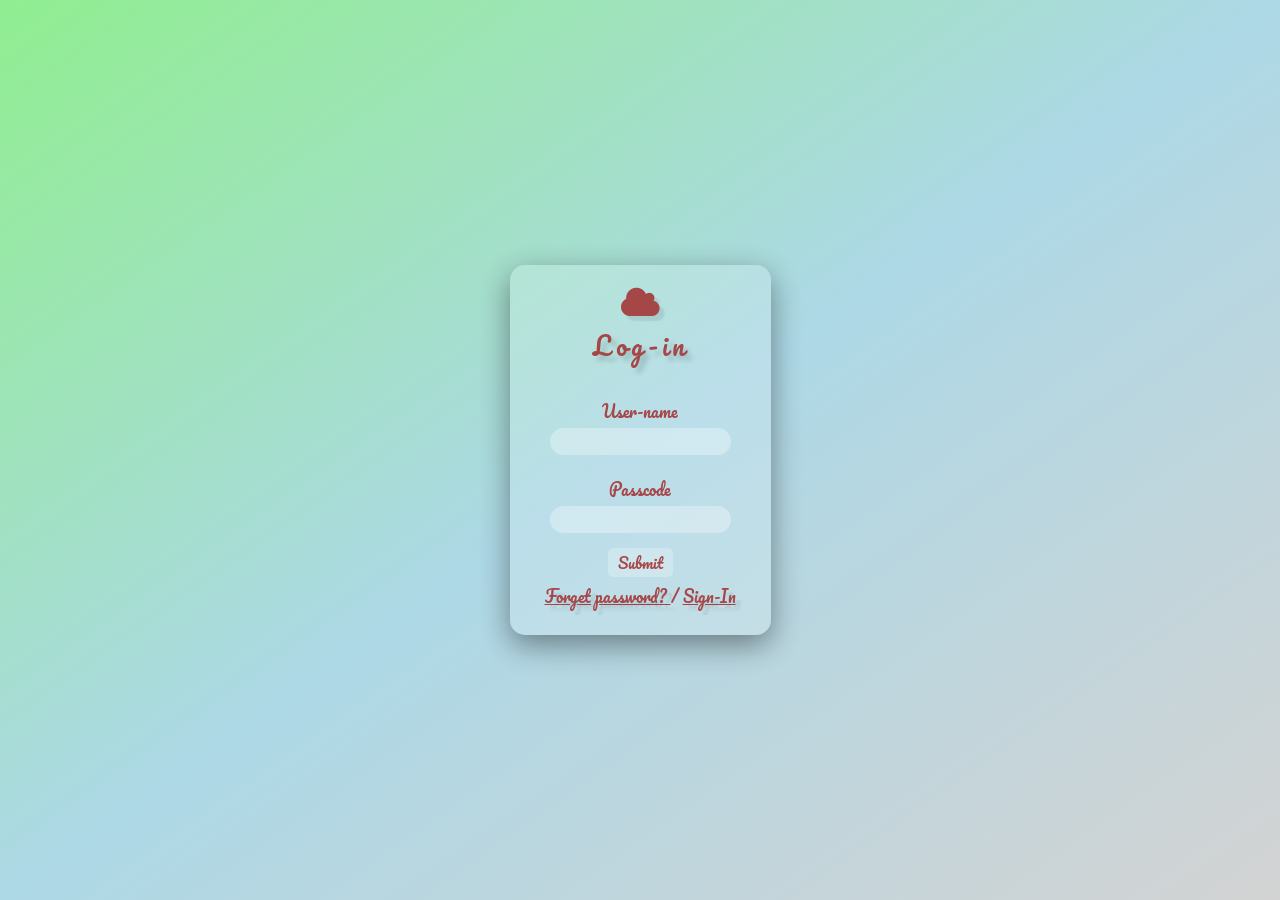
<file: frontend/index.html>
<!DOCTYPE html>
<html lang="en">

<head>
  <meta charset="UTF-8" />
  <meta http-equiv="X-UA-Compatible" content="IE=edge" />
  <meta name="viewport" content="width=device-width, initial-scale=1.0" />
  <title>Log-In page</title>
  <link rel="stylesheet" href="style.css" />
  <link rel="stylesheet" href="https://cdnjs.cloudflare.com/ajax/libs/font-awesome/4.7.0/css/font-awesome.min.css" />
  <link href="https://fonts.googleapis.com/css2?family=Pacifico&display=swap" rel="stylesheet" />
</head>

<body>

  <div class="container">
    <a href="/assignment/Navbar/Index.html"><i class="fa fa-cloud" style="font-size: 36px"></i></a>
    <div class="heading">Log-in </div>

    <div class="form-body">
      <div class="row">
        <div class="input-group">
          <label for="email">User-name </label>
          <div>
            <input type="email" name="" id="email" />
          </div>
          <span id="emailError"></span>
        </div>
      </div>

      <div class="row">
        <div class="input-group">
          <label for="password">Passcode </label>
          <div>
            <input type="password" name="" id="password" />
          </div>
          <span id="passwordError"></span>
        </div>
      </div>

      <button id="btn" class="btn">Submit</button>
      <div>
        <div>
          <span id="errorLogin"></span>
        </div>
        
        <a href="#">Forget password? </a> /
        <a href="/frontend/signin.html" class="a">Sign-In</a>
      </div>
    </div>
  </div>
  <script src="/frontend/index2.js"></script>
</body>

</html>
</file>
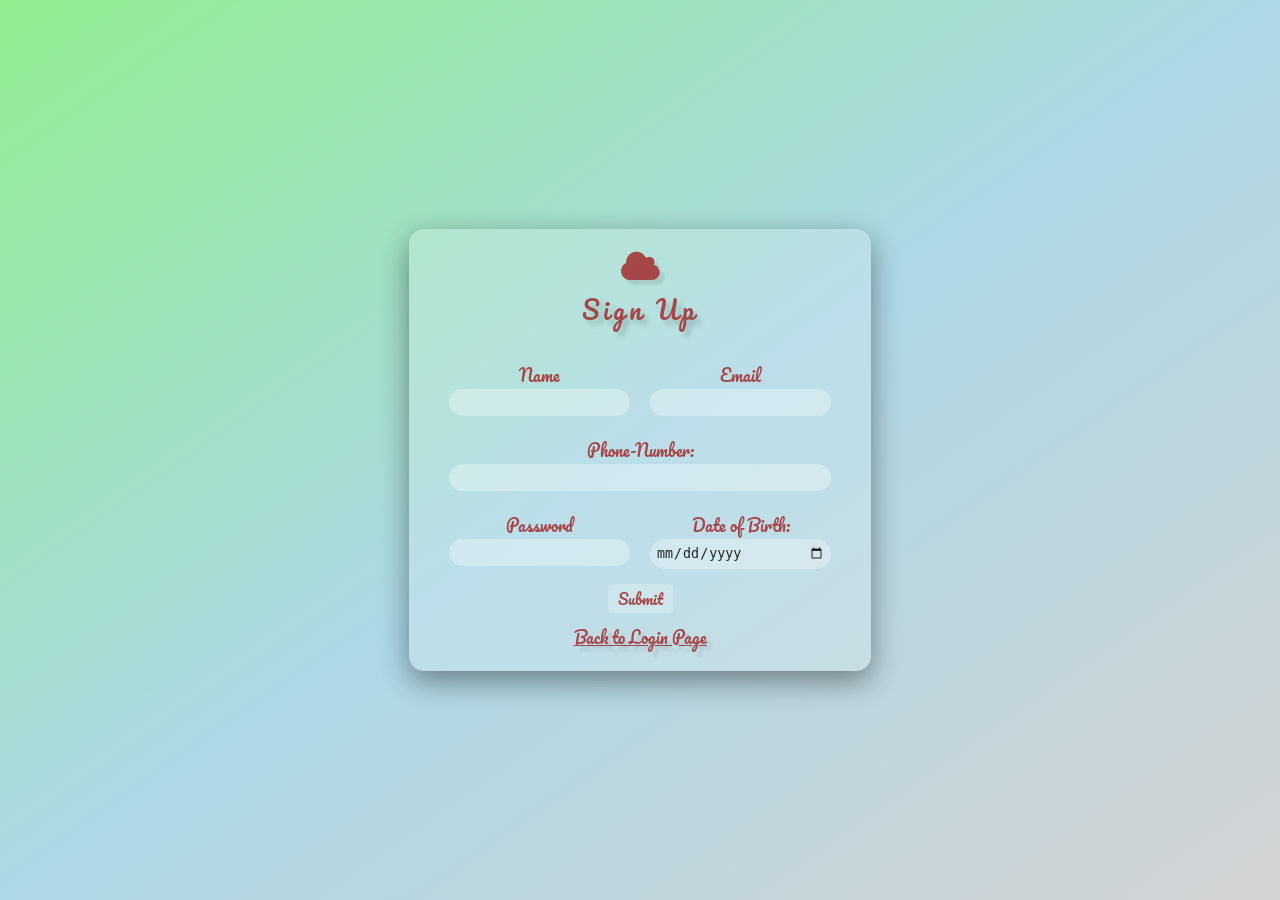
<file: frontend/signin.html>
<!DOCTYPE html>
<html lang="en">

<head>
    <meta charset="UTF-8" />
    <meta http-equiv="X-UA-Compatible" content="IE=edge" />
    <meta name="viewport" content="width=device-width, initial-scale=1.0" />
    <title>Sign In</title>
    <link rel="stylesheet" href="style.css" />
    <link href="https://fonts.googleapis.com/css2?family=Pacifico&display=swap" rel="stylesheet" />
    <link rel="stylesheet" href="https://cdnjs.cloudflare.com/ajax/libs/font-awesome/4.7.0/css/font-awesome.min.css" />
</head>

<body>
    <form class="container">
        <a href="/assignment/login page/loginpage.html"><i class="fa fa-cloud" style="font-size: 36px"></i></a>
        <div class="heading">Sign Up</div>
        <div class="form-body">
            <div class="row">
                <div class="input-group">
                    <label for="name">Name</label>
                    <input type="text" id="name">
                </div>
                <div class="input-group">
                    <label for="email">Email</label>
                    <input type="email" id="email">
                </div>
            </div>
            <div class="row">
                <div class="input-group">
                    <label for="phonenumber">Phone-Number:</label>
                    <input type="number" id="phonenumber">
                </div>
            </div>
            <div class="row">
                <div class="input-group">
                    <label for="password">Password</label>
                    <input type="password" id="password">
                </div>
                <div class="input-group">
                    <label for="dob"> Date of Birth: </label>
                    <input type="date" id="dob">
                </div>
            </div>
            <button id="signBtn" class="btnsin">Submit</button>
        </div>
        <a href="/frontend/index.html"> Back to Login Page</a>
    </form>

    <script src="/frontend/index.js"></script>
</body>

</html>
</file>
<file: frontend/style.css>
body {
  margin: 0;
  background: linear-gradient(
    to right bottom,
    lightgreen,
    lightblue,
    lightgrey
  );
  min-height: 100vh;
  display: flex;
  justify-content: center;
  text-align: center;
  align-items: center;
  font-family: "Pacifico", cursive;
  color: brown;
}

.container {
  max-width: 50%;
  border-radius: 15px;
  margin: 0px;
  padding: 20px;
  background-color: rgba(255, 255, 255, 0.2);
  box-shadow: 0 10px 30px rgba(0, 0, 0, 0.5);
  border-radius: 15px;
  color: brown;
  opacity: 83%;
}

.container:hover {
    background-color: rgba(255, 255, 255, 0.2.5);
  opacity: 100%;
  cursor: pointer;
  
}


.heading {
  margin-bottom: 15px;
  font-family: "Pacifico", cursive;
  font-size: 25px;
  letter-spacing: 4px;
  text-shadow: 5px 5px 5px rgba(0, 0, 0, 0.2);
}

a {
  color: brown;
  text-shadow: 5px 5px 2px rgba(0, 0, 0, 0.1);
}

a:hover {
  font-size: 18px;
  text-shadow: 5px 5px 2px rgba(0, 0, 0, 0.5);
}

.form-body {
    padding: 5px 10px;
    overflow: hidden;
    border-radius: 5px;
}
.row {
    display: flex;
}
.input-group {
    display: flex;
    flex: 1;
    flex-direction: column;
    margin: 10px 10px;
}
    input[type="text"],
    [type="email"],
    [type="password"] ,
    [type="number"] ,
    [type="date"] {
      display: flexbox;
      align-items: center;
      justify-self: initial;
      padding: 6px;
      border-radius: 15px;
      background-color: rgba(255, 255, 255, 0.4);
      outline: none;
      border: hidden;
    }

#emailError, #passwordError{
  color: red;
  font-size: smaller;
}

input:hover {
    background-color: rgba(255, 255, 255, 0.5);
    box-shadow: 0 5px 10px rgba(0, 0, 0, 0.5);
    padding: 10px;
  }
    
    .radio-group {
      display: flex;
    }
    .radio-group div {
        flex: 1;
        cursor: pointer;
    }
    button {
      background-color: rgba(255, 255, 255, 0.3);
      border: none;
      padding-left: 10px;
      padding-right: 10px;
      font-size: 15px;
      border-radius: 5px;
      font-family: "Pacifico", cursive;
      margin-bottom: 5px;
      margin-top: 5px;
      color: brown;
    }
    button:hover {
      background-color: rgba(255, 255, 255, 0.5);
      box-shadow: 0 5px 10px rgba(0, 0, 0, 0.5);
    }
    @media only screen and (max-width: 600px) {
      .row {
        flex-direction: column;
      }
    }
</file>
